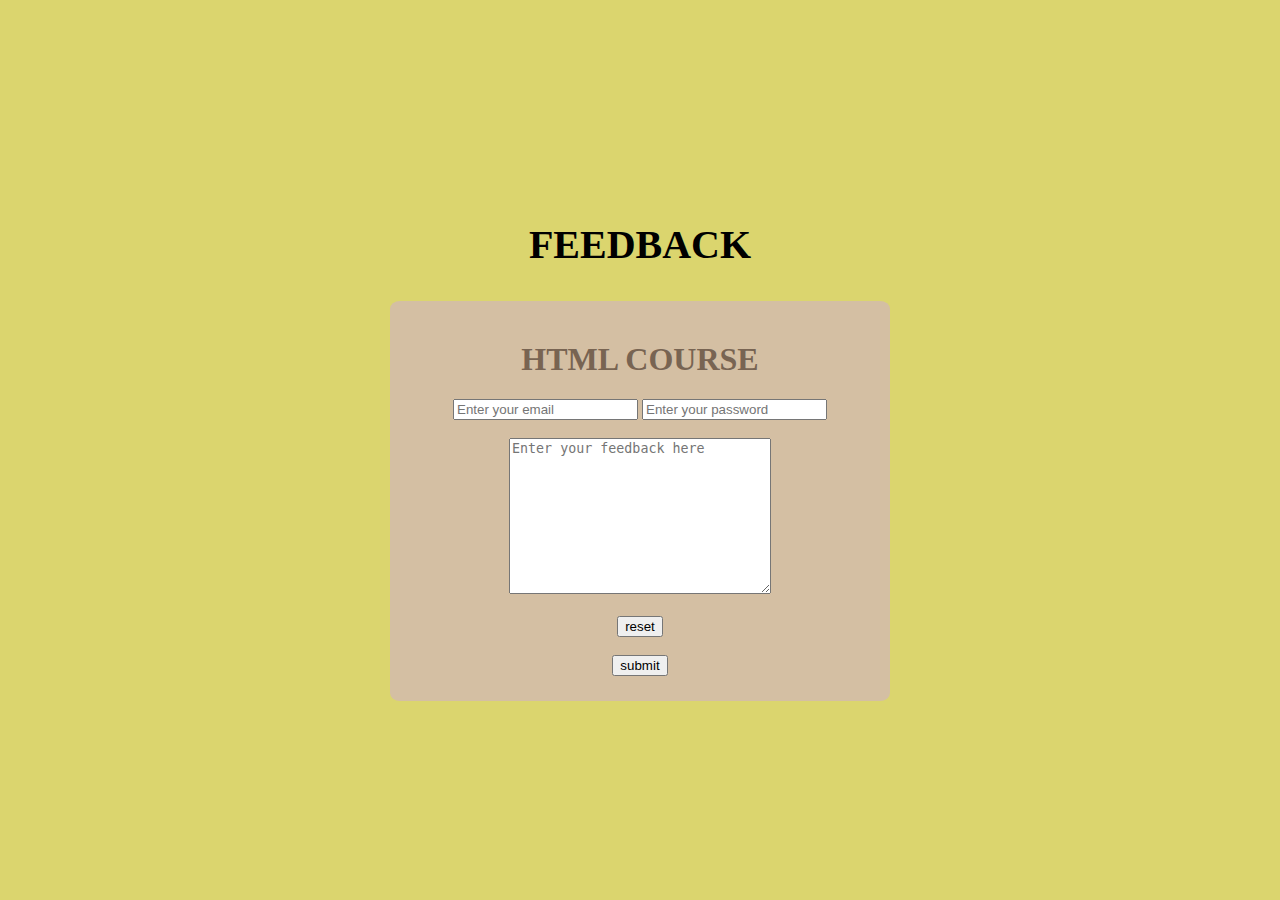
<file: feedback.html>
<!DOCTYPE html>
<html lang="en">
<head>
    <meta charset="UTF-8">
    <meta http-equiv="X-UA-Compatible" content="IE=edge">
    <meta name="viewport" content="width=device-width, initial-scale=1.0">
    <title>FEEDBACK</title>
    <link rel="shortcut icon" href="favicon html.ico" type="image/x-icon">
    <link rel="stylesheet" href="style2.css">
</head>
<body>
    <br><br><br><br><br><br><br><br><br><br>
    <h2 class="feedback"><b>FEEDBACK</b></h2>
    <div class="kvadrat">
        <br>
    <h1>HTML COURSE</h1>
    <input type="email" name="email" id="email2" placeholder="Enter your email">
    <input type="password" name="passwr" id="pass2" placeholder="Enter your password">
    <br><br>
    <textarea name="" id="" cols="30" rows="10" placeholder="Enter your feedback here"></textarea>
    <br><br>
    <input type="button" value="reset">
    <br><br>
    <input type="submit" value="submit">
    </div>
</body>
</html>
</file>
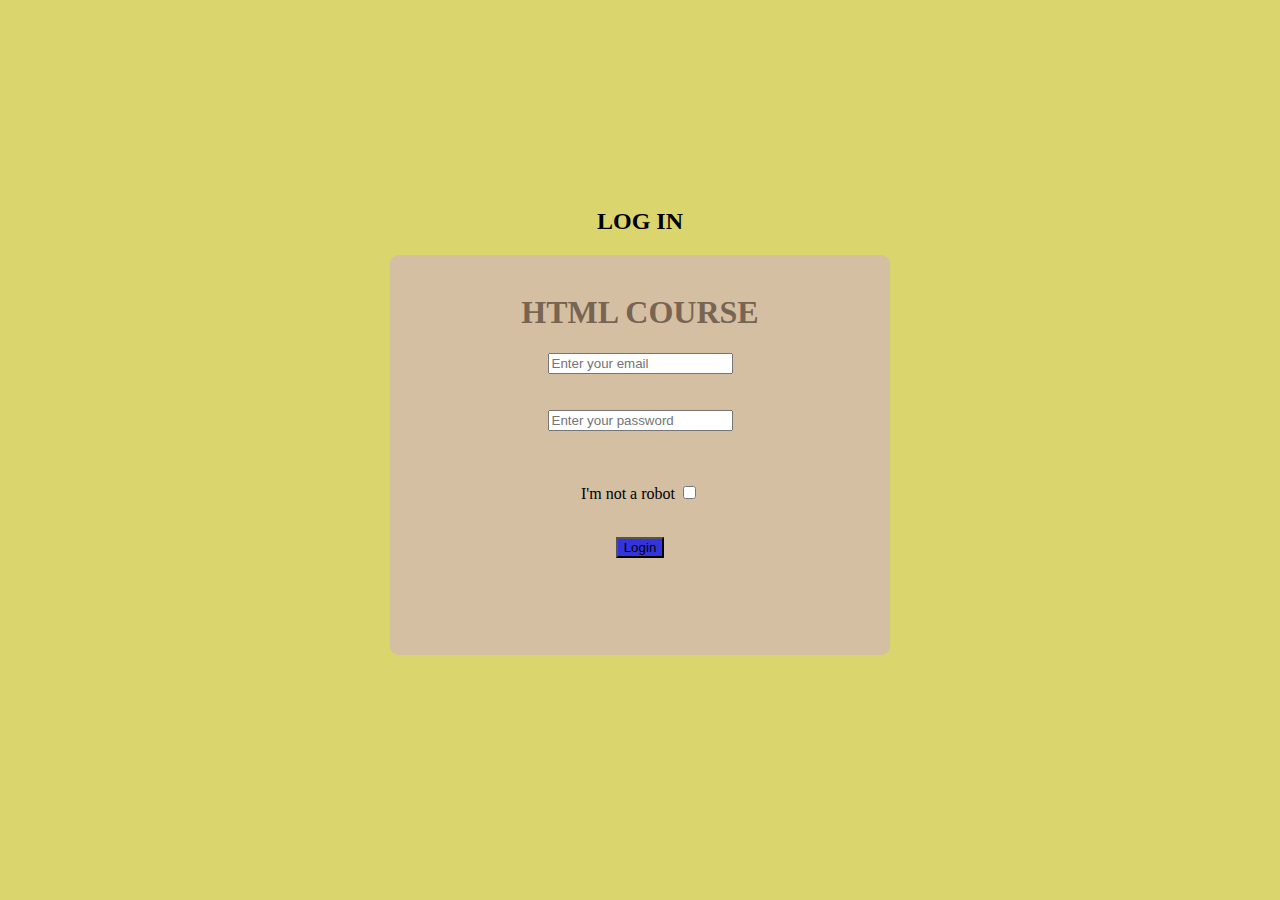
<file: index2.html>
<!DOCTYPE html>
<html lang="en">
<head>
    <meta charset="UTF-8">
    <meta http-equiv="X-UA-Compatible" content="IE=edge">
    <meta name="viewport" content="width=device-width, initial-scale=1.0">
    <title>Log in</title>
    <link rel="stylesheet" href="style2.css">
    <link rel="shortcut icon" href="favicon html.ico" type="image/x-icon">
</head>
<body>

    <br><br><br><br><br><br><br><br><br><br>


    <h2>LOG IN</h2>

    <div class="kvadrat">
        <br>
    <h1>HTML COURSE</h1>
    <input type="email" name="Email" id="email" placeholder="Enter your email">
    <br><br><br>
    <input type="password" name="Password" id="password" placeholder="Enter your password">
    <br><br><br>
    <p>I'm not a robot <input type="checkbox" name="" id="" placeholder="I am not a robot"></p>
    <br>
    <input class="submit" type="submit" value="Login">
    </div>

</body>
</html>
</file>
<file: style2.css>
body{
    background-color: #DBD56E;
    //ova e za headerot: #88AB75;
}

h1{
    text-align: center;
    color: #786452;
}

h2{
    text-align: center;
}

.kvadrat{
    width: 500px;
    height: 400px;
    background-color: rgb(212, 191, 163);
    border-radius: 2%;
    margin: 0 auto;
    position: relative;
    text-align: center;
    margin: auto;
}

.submit{
    background-color: rgb(52, 52, 223);
}

.feedback{
    font-size: 40px;
}
</file>
